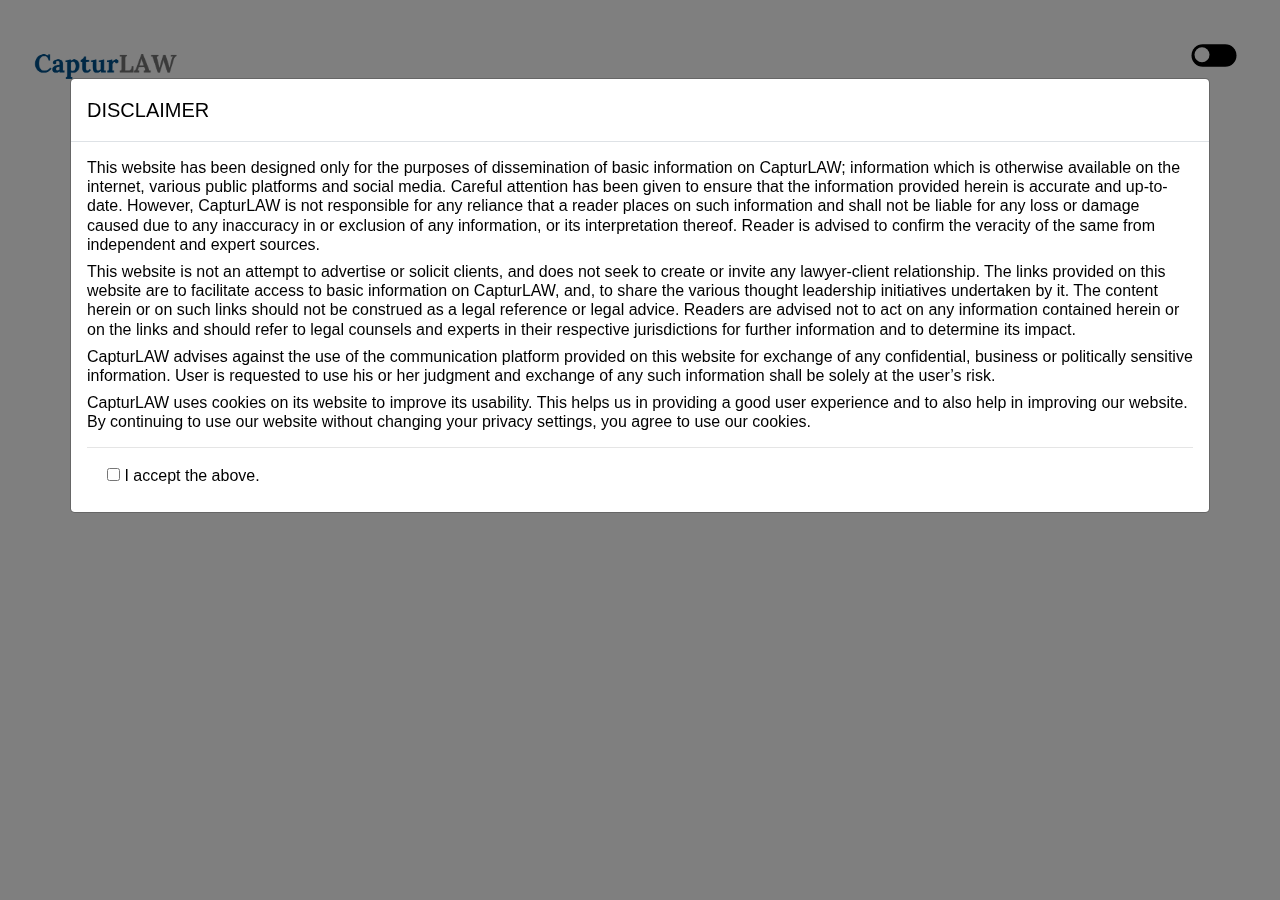
<file: index.html>
<!DOCTYPE html>
<html lang="en">
<head>
  <meta charset="utf-8">
  <meta name="viewport" content="width=device-width, initial-scale=1">
  <link rel="stylesheet" href="https://stackpath.bootstrapcdn.com/bootstrap/4.3.1/css/bootstrap.min.css" integrity="sha384-ggOyR0iXCbMQv3Xipma34MD+dH/1fQ784/j6cY/iJTQUOhcWr7x9JvoRxT2MZw1T" crossorigin="anonymous">
  <link rel="stylesheet" href="https://stackpath.bootstrapcdn.com/font-awesome/4.7.0/css/font-awesome.min.css" integrity="sha384-wvfXpqpZZVQGK6TAh5PVlGOfQNHSoD2xbE+QkPxCAFlNEevoEH3Sl0sibVcOQVnN" crossorigin="anonymous">
  <link rel="stylesheet" href="css/style.css">
</head>

<body>



  <!-- Modal -->

  <div id="myModal" class="modal fade">
    <div class="modal-dialog modal-xl">
        <div class="modal-content">
            <div class="modal-header">
                <h5 class="modal-title">DISCLAIMER</h5>
            </div>
            <div class="modal-body">
                <h6>This website has been designed only for the purposes of dissemination of basic information on CapturLAW; information which 
                  is otherwise available on the internet, various public platforms and social media. Careful attention has been given to ensure 
                  that the information provided herein is accurate and up-to-date. However, CapturLAW is not responsible for any reliance that a
                  reader places on such information and shall not be liable for any loss or damage caused due to any inaccuracy in or exclusion
                  of any information, or its interpretation thereof. Reader is advised to confirm the veracity of the same from independent and 
                  expert sources. </h6>
                  <h6>
                  This website is not an attempt to advertise or solicit clients, and does not seek to create or invite any lawyer-client relationship.
                  The links provided on this website are to facilitate access to basic information on CapturLAW, and, to share the various thought
                  leadership initiatives undertaken by it. The content herein or on such links should not be construed as a legal reference or legal 
                  advice. Readers are advised not to act on any information contained herein or on the links and should refer to legal counsels and 
                  experts in their respective jurisdictions for further information and to determine its impact. </h6>
                  <h6>
                  CapturLAW advises against the use of the communication platform provided on this website for exchange of any confidential, business
                  or politically sensitive information. User is requested to use his or her judgment and exchange of any such information shall be 
                  solely at the user’s risk.</h6>
                  <h6>
                  CapturLAW uses cookies on its website to improve its usability. This helps us in providing a good user experience and to also help
                  in improving our website. By continuing to use our website without changing your privacy settings, you agree to use our cookies.
                </h6>
                <form style="font-size: 16px;">
                  <hr>
                  <div class="form-check">
                    <input type="checkbox"  id="CookieCheckBox" onclick="myFunction()">
                    <label  for="CookieCheckBox">I accept the above.</label>
                  </div>
                
                  <button class="btn info" id="ProceedCookieBtn" data-dismiss="modal" style="margin-left: 10px;border-radius: 0ch;display: none;">PROCEED TO WEBSITE </button>
                </form>
              </div>
          </div>
      </div>
  </div>



  <!-- NaviGation_Bar -->

  <nav class="navbar navbar-expand-lg navbar-fixed-top  ">
    <a class="navbar-brand" href="index.html">
      <img  class="MyImage"  alt="" style="height:100px;">
    </a>
    <ul class="navbar-nav ml-auto">
      <li class="nav-item">
        <div class="btn-toggler"  >
          <input type="checkbox" class="checkbox" id="chk" />
          <label class="label" for="chk">
            <i class="fas fa-moon"></i>
            <i class="fas fa-sun"></i>
            <div class="ball"></div>
          </label>
        </div>
      </li>
    </ul>
  </nav>



  <!-- Main-Heading -->

    <div class="text HiddenContent" style="display: none;"> 
      <h1 id="text-h1">COMING SOON</h1>
      <h2 id="text-h2">Driven by Law. Powered by Technology.</h2>
      <h3 id="text-h3">CapturLAW provides premium online legal documentation and tax filing services to individuals and businesses.</h3>
      <div id="box2" class="tbox">
      </div>
    </div>
    <section class="services HiddenContent" style="display: none;">
      <h1>Services</h1>
        
      <div class="content">
          <div class="servicesBx">
            <img src="images\icons\drafting.png" alt="">
            <h2><br>Drafting</h2>
          </div>
            <div class="servicesBx">
              <img src="images\icons\notarization.png" alt="">
              <h2><br>Notarization</h2>
            </div>
            <div class="servicesBx">
              <img src="images\icons\taxfiling.png" alt="">
              <h2><br>Tax Filing</h2>
            </div>
              <div class="servicesBx">
                <a style="text-decoration:none"  href="pages/Consultation.html">
                  <img src="images\icons\consultation.png" alt="">
                <h2><br>Consultation</h2>
              </a>
            </div>
        
      </div>
    
    </section>

  

  <!-- Main Heading -->

  <div class="container HiddenContent" style="display: none;">
    <h1>Our Team</h1>
    <div  class="row">
      <div  class="col-sm-4" >
        <img class="ProfileImgLight" src="images\photos\anupammandal.jpg" alt="">
        <img class="ProfileImgDark" src="images\photos\anupammandal_bw.jpeg" alt="">
        <h2 >Anupam Mandal</h2>
        <h5>Promoter and Legal Research</h5>
      </div>
      <div class="col-sm-4">
        <img class="ProfileImgLight" src="images\photos\souravsuman.jpg" alt="">
        <img class="ProfileImgDark" src="images\photos\souravsuman_bw.jpeg" alt="">
        <h2>Sourav Suman</h2>
        <h5>Market Research</h5>
      </div>
      <div class="col-sm-4">
        <img class="ProfileImgLight" src="images\photos\rishikeshkumar.jpg" alt="">
        <img class="ProfileImgDark" src="images\photos\rishikeshkumar_bw.jpeg" alt="">
        <h2>Rishikesh Kumar</h2>
        <h5>Website, App, Designing and Prototyping</h5>
      </div>
    </div>
  </div>



    <!-- Site footer -->

    <footer class="site-footer HiddenContent" style="display: none;">
        
            <ul class="social-icons">
              <li><a class="facebook" href="https://www.facebook.com"><i class="fa fa-facebook"></i></a></li>
              <li><a class="instagram" href="https://www.instagram.com"><i class="fa fa-instagram"></i></a></li>
              <li><a class="twitter" href="https://twitter.com/"><i class="fa fa-twitter"></i></a></li>
              <li><a class="linkedin" href="https://www.linkedin.com"><i class="fa fa-linkedin"></i></a></li>   
            </ul>
            <hr>
            <h6 style="font-size: 14px;"><a href="mailto:contact@capturlaw.com" id="contact-email"> contact@capturlaw.com</a> <br>Anupam Mandal - +91 98782 58376 <br> Sourav Suman - +91 98783 65273 </h6>
            <h5 style="font-size: 12px;"> <br> Made by CapturLAW</h5>
        
    </footer>

  <script src="https://code.jquery.com/jquery-3.3.1.slim.min.js" integrity="sha384-q8i/X+965DzO0rT7abK41JStQIAqVgRVzpbzo5smXKp4YfRvH+8abtTE1Pi6jizo" crossorigin="anonymous"></script>
  <script src="https://cdnjs.cloudflare.com/ajax/libs/popper.js/1.14.7/umd/popper.min.js" integrity="sha384-UO2eT0CpHqdSJQ6hJty5KVphtPhzWj9WO1clHTMGa3JDZwrnQq4sF86dIHNDz0W1" crossorigin="anonymous"></script>
  <script src="https://stackpath.bootstrapcdn.com/bootstrap/4.3.1/js/bootstrap.min.js" integrity="sha384-JjSmVgyd0p3pXB1rRibZUAYoIIy6OrQ6VrjIEaFf/nJGzIxFDsf4x0xIM+B07jRM" crossorigin="anonymous"></script>

  <script>
	  $(document).ready(function(){
      $("#myModal").modal({backdrop: 'static', keyboard: false}) ;
		  $("#myModal").modal('show');
    });
    function myFunction() {
      var checkBox = document.getElementById("CookieCheckBox");
      var text = document.getElementById("ProceedCookieBtn");
      if (checkBox.checked == true){
        text.style.display = "block";
      } 
      else {
        text.style.display = "none";
      }
    }
    $("#ProceedCookieBtn").click(function(){
      $(".HiddenContent").show();
    })
  </script>
  
  <script type="text/javascript">
    const chk = document.getElementById('chk');
    chk.addEventListener('change', () => {
      document.body.classList.toggle('dark');
    });
    const floating_btn = document.querySelector('.floating-btn');
    const close_btn = document.querySelector('.close-btn');
    const social_panel_container = document.querySelector('.social-panel-container');
    floating_btn.addEventListener('click', () => {
      social_panel_container.classList.toggle('visible');
    });
    close_btn.addEventListener('click', () => {
      social_panel_container.classList.remove('visible');
    });
  </script>

</body>
</html>
</file>
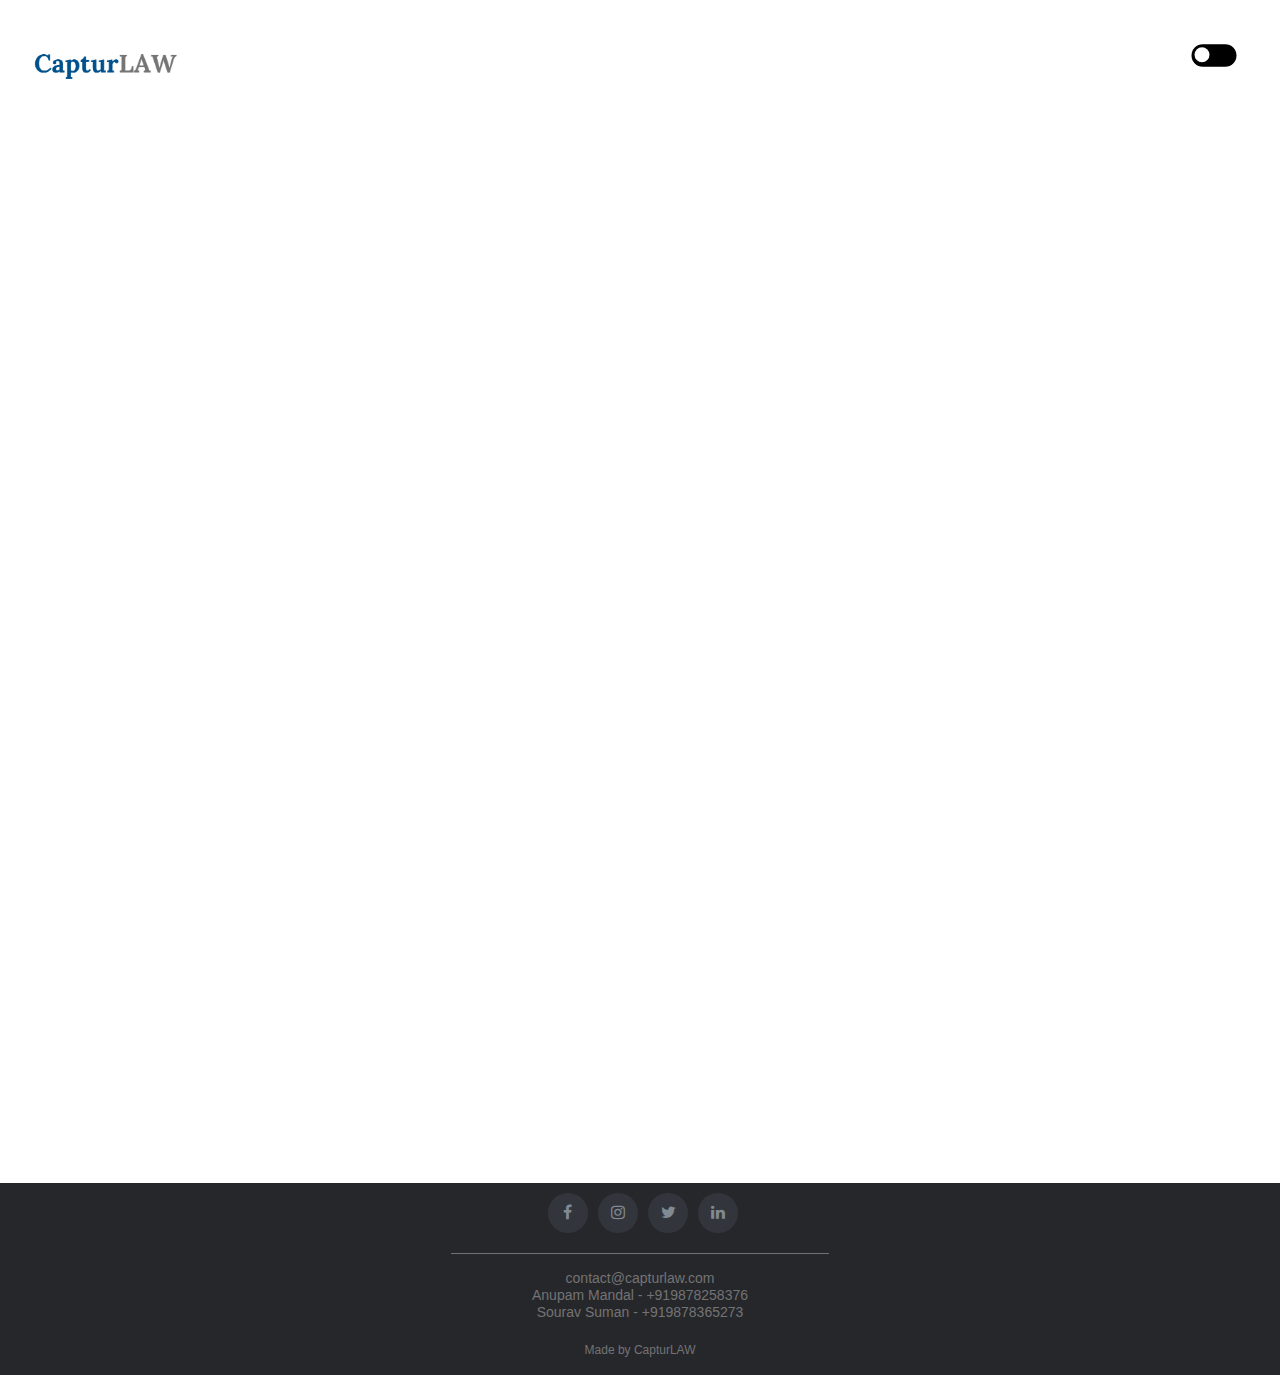
<file: pages/Consultation.html>
<!DOCTYPE html>
<html lang="en">
<head>
    <meta charset="utf-8">
  <meta name="viewport" content="width=device-width, initial-scale=1">
  <link rel="stylesheet" href="https://stackpath.bootstrapcdn.com/bootstrap/4.3.1/css/bootstrap.min.css" integrity="sha384-ggOyR0iXCbMQv3Xipma34MD+dH/1fQ784/j6cY/iJTQUOhcWr7x9JvoRxT2MZw1T" crossorigin="anonymous">
  <link rel="stylesheet" href="https://stackpath.bootstrapcdn.com/font-awesome/4.7.0/css/font-awesome.min.css" integrity="sha384-wvfXpqpZZVQGK6TAh5PVlGOfQNHSoD2xbE+QkPxCAFlNEevoEH3Sl0sibVcOQVnN" crossorigin="anonymous">
  <link rel="stylesheet" href="../css/style.css">
  
</head>
<body>
<nav class="navbar navbar-expand-lg navbar-fixed-top  ">
  <a class="navbar-brand" href="../index.html">
      <img  class="MyImage" alt="" style="height:100px;">
    
  </a>
  <ul class="navbar-nav ml-auto">
    <li class="nav-item">
              <div class="btn-toggler"  >
  <input type="checkbox" class="checkbox" id="chk" />
  <label class="label" for="chk">
    <i class="fas fa-moon"></i>
    <i class="fas fa-sun"></i>
    <div class="ball"></div>
  </label>
</div>
    </li>
  </ul>
</nav>



<!-- <iframe src="https://docs.google.com/forms/d/e/1FAIpQLSfxcLgP8RBLcPZOkVpzO0jy1aJVffdZIYyUkXdAtzsQbTq8jw/viewform?embedded=true" width="640" height="1200" frameborder="0" marginheight="0" marginwidth="0">Loading…</iframe> -->
<div class="LegalFormDiv">
  <iframe src="https://docs.google.com/forms/d/e/1FAIpQLSd51hPrfhM48dso9R62YssTzphTJT3wYfpszoHCbuvp8XZZDg/viewform?embedded=true" id="Legal" frameborder="0" marginheight="0" marginwidth="0">Loading…</iframe>
<!-- <iframe src="https://docs.google.com/forms/d/e/1FAIpQLSfxcLgP8RBLcPZOkVpzO0jy1aJVffdZIYyUkXdAtzsQbTq8jw/viewform?embedded=true" id="Legal" frameborder="0" marginheight="0" marginwidth="0">Loading…</iframe> -->
</div>


<footer class="site-footer HiddenContent">
        
  <ul class="social-icons">
    <li><a class="facebook" href="#"><i class="fa fa-facebook"></i></a></li>
    <li><a class="instagram" href="#"><i class="fa fa-instagram"></i></a></li>
    <li><a class="twitter" href="#"><i class="fa fa-twitter"></i></a></li>
    <li><a class="linkedin" href="#"><i class="fa fa-linkedin"></i></a></li>   
  </ul>
  <hr>
  <h6 style="font-size: 14px;"><a href="mailto:contact@capturlaw.com" id="contact-email"> contact@capturlaw.com</a> <br>Anupam Mandal - +919878258376 <br> Sourav Suman - +919878365273 </h6>
  <h5 style="font-size: 12px;"> <br> Made by CapturLAW</h5>

</footer>


<script src="https://code.jquery.com/jquery-3.3.1.slim.min.js" integrity="sha384-q8i/X+965DzO0rT7abK41JStQIAqVgRVzpbzo5smXKp4YfRvH+8abtTE1Pi6jizo" crossorigin="anonymous"></script>
<script src="https://cdnjs.cloudflare.com/ajax/libs/popper.js/1.14.7/umd/popper.min.js" integrity="sha384-UO2eT0CpHqdSJQ6hJty5KVphtPhzWj9WO1clHTMGa3JDZwrnQq4sF86dIHNDz0W1" crossorigin="anonymous"></script>
<script src="https://stackpath.bootstrapcdn.com/bootstrap/4.3.1/js/bootstrap.min.js" integrity="sha384-JjSmVgyd0p3pXB1rRibZUAYoIIy6OrQ6VrjIEaFf/nJGzIxFDsf4x0xIM+B07jRM" crossorigin="anonymous"></script>

<script>
  $(document).ready(function(){
    $("#myModal").modal({backdrop: 'static', keyboard: false}) ;
    $("#myModal").modal('show');
  });
  function myFunction() {
    var checkBox = document.getElementById("CookieCheckBox");
    var text = document.getElementById("ProceedCookieBtn");
    if (checkBox.checked == true){
      text.style.display = "block";
    } 
    else {
      text.style.display = "none";
    }
  }
  $("#ProceedCookieBtn").click(function(){
    $(".HiddenContent").show();
  })
</script>

<script type="text/javascript">
  const chk = document.getElementById('chk');
  chk.addEventListener('change', () => {
    document.body.classList.toggle('dark');
  });
  const floating_btn = document.querySelector('.floating-btn');
  const close_btn = document.querySelector('.close-btn');
  const social_panel_container = document.querySelector('.social-panel-container');
  floating_btn.addEventListener('click', () => {
    social_panel_container.classList.toggle('visible');
  });
  close_btn.addEventListener('click', () => {
    social_panel_container.classList.remove('visible');
  });
</script>

</body>
</html>
</file>
<file: css/style.css>
body {
	color: black;
	background-color: white;
	transition: background 0.2s linear;
}
body #notify{
	color: white;
	background-color: black;
}

body .MyImage{
	content:url("../images/icons/logo.png");
}

body.dark #notify{
	color: black;
	background-color: white;
}

body.dark {
	background: black;
	color: white;

}
body.dark .section{
	color: white;
}
body.dark  #subscribe_email{
	border-radius: 10px;
	background:black;
	color: white;
}


body.dark .footer {
	text-align: center;
	margin-top: 10px;
	overflow: hidden;
	height: 100px;
	background-color:  #464646;
}

body.dark .footer p {
	padding-top: 20px;
	font-size: 12px;
  color: white;
}


body.dark .footer-small{
	text-align: center;
	height: 80px;
	overflow: hidden;
	background-color: #464646;
	display: block;
}
body.dark .footer-small p {
	padding-top: 10px;
	font-size: 12px;
  color: white;
}



.text{
	text-align: center;
	margin-top: 90px;
}
.text #text-h1{
	font-size: 75px;
	font-weight: 200;
}
.text #text-h2{
	margin-top: 80px;
	font-size: 18px;
	font-weight: 400;
}
.text #text-h3{
	margin-top: 20px;
	font-size: 18px;
	font-weight: 400;
	margin-right: 20px;
}

#subscribe_email{
	border-radius: 10px;
}


.checkbox {
	opacity: 0;
	position: absolute;
}
.btn-toggler{
	margin-right: 20px;
  height: 30px;
}

#notify{
	padding: 8px;
}
body.dark .label {
	background-color: #464646;
	border-radius: 50px;
	cursor: pointer;
	display: flex;
	align-items: center;
	justify-content: space-between;
	padding: 5px;
	position: relative;
	height: 15px;
	width: 30px;
	transform: scale(1.5);
}

.label {
	background-color: #000;
	border-radius: 50px;
	cursor: pointer;
	display: flex;
	align-items: center;
	justify-content: space-between;
	padding: 5px;
	position: relative;
	height: 15px;
	width: 30px;
	margin-right: 15px;
	transform: scale(1.5);
}

.label .ball {
	background-color: white;
	border-radius: 50%;
	position: absolute;
	top: 2px;
	left: 2px;
	height: 10px;
	width: 10px;
	transform: translateX(0px);
	transition: transform 0.2s linear;
}

.checkbox:checked + .label .ball {
	transform: translateX(14px);
}


.fa-moon {
	color: #f1c40f;
}

.fa-sun {
	color: #f39c12;
}



.contact-us{
		text-align: center;
}

.btn{
	margin-top: 0px;
	padding-top: 10px;
	padding-bottom:  10px;
	border-radius: 10px;
}

.tbox{
	margin-top: 50px;
}
.container2{
	margin-top: 110px;
}

.container2 h1{
	text-align: center;
	font-size: 30px;
	margin-bottom: 80px;
}
.row{
	text-align: center;
}


/*Service*/

.services{
	margin: 80px auto;
	margin-top: 220px;
	font-weight: 400;
}
.services h2{
	padding: 10px 50px;
	text-align: center;
	font-weight: 100;
}
.services h1{
	text-align: center;
	font-size: 30px;
	margin-bottom: 80px;
	font-weight: 400;

}
.services .content{
  display: flex;
  justify-content: center;
  flex-wrap: wrap;
  flex-direction: row;
}

.services .content .servicesBx{
  max-width: 200px;
  margin: 20px;
  text-align: center;
  transition: 0.5s;
}


.services .content .servicesBx img{
  max-width: 80px;}
.services .content .servicesBx h2{
  font-size: 20px;
  font-weight: 400;
}

.services .content :hover{
	background-color: #e3e3e3;
}
.servicesBx a, a:visited, a:hover, a:active {
	color: inherit;
  }

.container  img{
	margin-bottom: 30px;
	height: 195px;
}
.ProfileImgDark{
	display: none;
}
body.dark .ProfileImgLight{
	display: none;
}
body.dark .ProfileImgDark{
	display: initial;
}

.container{
	margin-top: 150px;
}
.container h1{
	text-align: center;
	font-size: 30px;
	margin-bottom: 80px;
	font-weight: 400;
}


.container img{
	border-radius: 100%;
	margin-bottom: 30px;
	height: 195px;
}



.row h2{
	font-size: 20px;
	margin-bottom: 15px;
	font-weight: 400;
}
.row h5{
	font-size: 15px;
	margin-bottom: 100px;
	font-weight: 300;
}
#subscribe_email {
    border: solid 1px #CCC;
    height: 40px;
    width: 345px;
    font-size: 15px;
	color: black;
	margin-left: 3px;
	padding-left: 15px;
	margin-right: 20px;
}



.footer {
	text-align: center;
	margin-top: 10px;
	overflow: hidden;
	height: 100px;
	background-color: #bdbdbd;
}

.footer p {
	padding-top: 20px;
	font-size: 14px;
  color: black;
}

.footer-small{
	display: none;
}

body.dark .footer-small{
	display: none;
}

body.dark .services .content :hover{
	background-color: #333333;
}

/* Consultation page */
#Legal{
	width: 100%;
	height: 1000px;
} 
.LegalFormDiv{
	margin-top: 50px;
	text-align: center;
}














  /* Modal */


  .modal {
	display: none;  /* Sit on top */
	left: 0;
	top: 0;
	width: 100%; /* Full width */
	height: 100%; /* Full height */
	overflow: auto; /* Enable scroll if needed */
	background-color:transparent;
	padding-top: 50px;
  }
  .info {
	border-color: #005289;
	color: #005289;
  }
  
  .info:hover {
	background: #005289;
	color: white;
  }



  /* Social-Icons */
  .site-footer
  {
	left: 0;
	bottom: 0;
	width: 100%;
	text-align: center;
	background-color:#26272b;
	padding:10px;
	font-size:15px;
	line-height:4px;
	color:#737373;
  }
  .site-footer #contact-email{
	  
	color:#737373;

  }
  .site-footer hr
  {
	border-top-color:#bbb;
	width: 30%;
	opacity:0.5
  }

  .site-footer .social-icons
  {
	text-align:center;
  }
  .site-footer .social-icons a
  {
	width:40px;
	height:40px;
	line-height:40px;
	margin-left:6px;
	margin-right:0;
	border-radius:100%;
	background-color:#33353d
  }
  .social-icons
  {
	padding-left:0;
	margin-bottom:0;
	list-style:none
  }
  .social-icons li
  {
	display:inline-block;
	margin-bottom:4px
  }
  .social-icons li.title
  {
	margin-right:15px;
	text-transform:uppercase;
	color:#96a2b2;
	font-weight:700;
	font-size:13px
  }
  .social-icons a{
	background-color:#eceeef;
	color:#818a91;
	font-size:16px;
	display:inline-block;
	line-height:44px;
	width:44px;
	height:44px;
	text-align:center;
	margin-right:8px;
	border-radius:100%;
	-webkit-transition:all .2s linear;
	-o-transition:all .2s linear;
	transition:all .2s linear
  }
  .social-icons a:active,.social-icons a:focus,.social-icons a:hover
  {
	color:#fff;
	background-color:#29aafe
  }
  .social-icons.size-sm a
  {
	line-height:34px;
	height:34px;
	width:34px;
	font-size:14px
  }
  .social-icons a.facebook:hover
  {
	background-color:#4267B2
  }
  .social-icons a.twitter:hover
  {
	background-color:#1DA1F2
  }
  .social-icons a.linkedin:hover
  {
	background-color:#0072b1
  }
  .social-icons a.instagram:hover
  {
	background-color:#cd486b
  }












  
  @media only screen and (max-width: 1060px) {
	  .modal-body h5{
		  font-size: 16px;

	  }
	.text{
		text-align: center;
		margin-top: 120px;
	}

	#text-h1{
		font-weight: 100;
	}
	.text #text-h2{
	  margin-top: 150px;
	  font-size: 18px;
	  font-weight: 400;
  }
#notify{
  margin-top: 20px
}
.footer-small{
  text-align: center;
  height: 120px;
  overflow: hidden;
  background-color: #bdbdbd;
  display: block;
}
.footer-small p {
  padding-top: 10px;
  font-size: 12px;
color: black;
}
body.dark .footer-small{
  text-align: center;
  height: 120px;
  overflow: hidden;
  background-color: #bdbdbd;
  display: block;
}
body.dark .footer-small p {
  padding-top: 10px;
  font-size: 12px;
color: black;
}
.footer {
  display: none;
}
}
</file>
